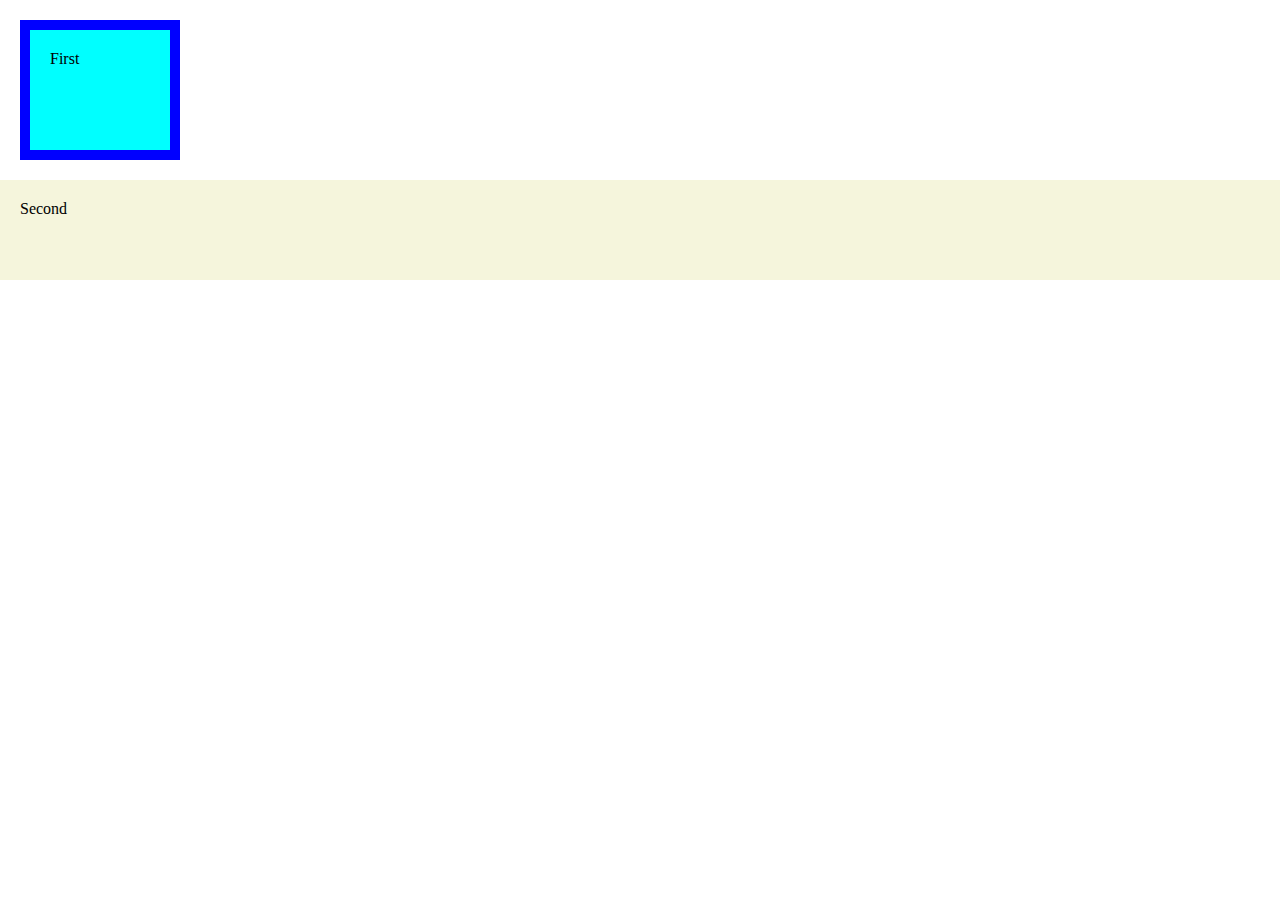
<file: Rozz-website/boxmodel.html>
<!DOCTYPE html>
<html lang="en">

<head>
    <title>CSS Box Model</title>
    <style>
        body{
            padding: 0;
            margin: 0;
        }
        .box-one {
            background-color: aqua;
            height: 80px;
            width: 100px;
            padding: 20px;
            border: 10px solid blue;
            margin: 20px;
        }

        .box-two {
            background-color: beige;
            height: 60px;
            padding: 20px;
        }
    </style>
</head>

<body>
    <div class="box-one">First</div>
    <div class="box-two">Second</div>
</body>

</html>
</file>
